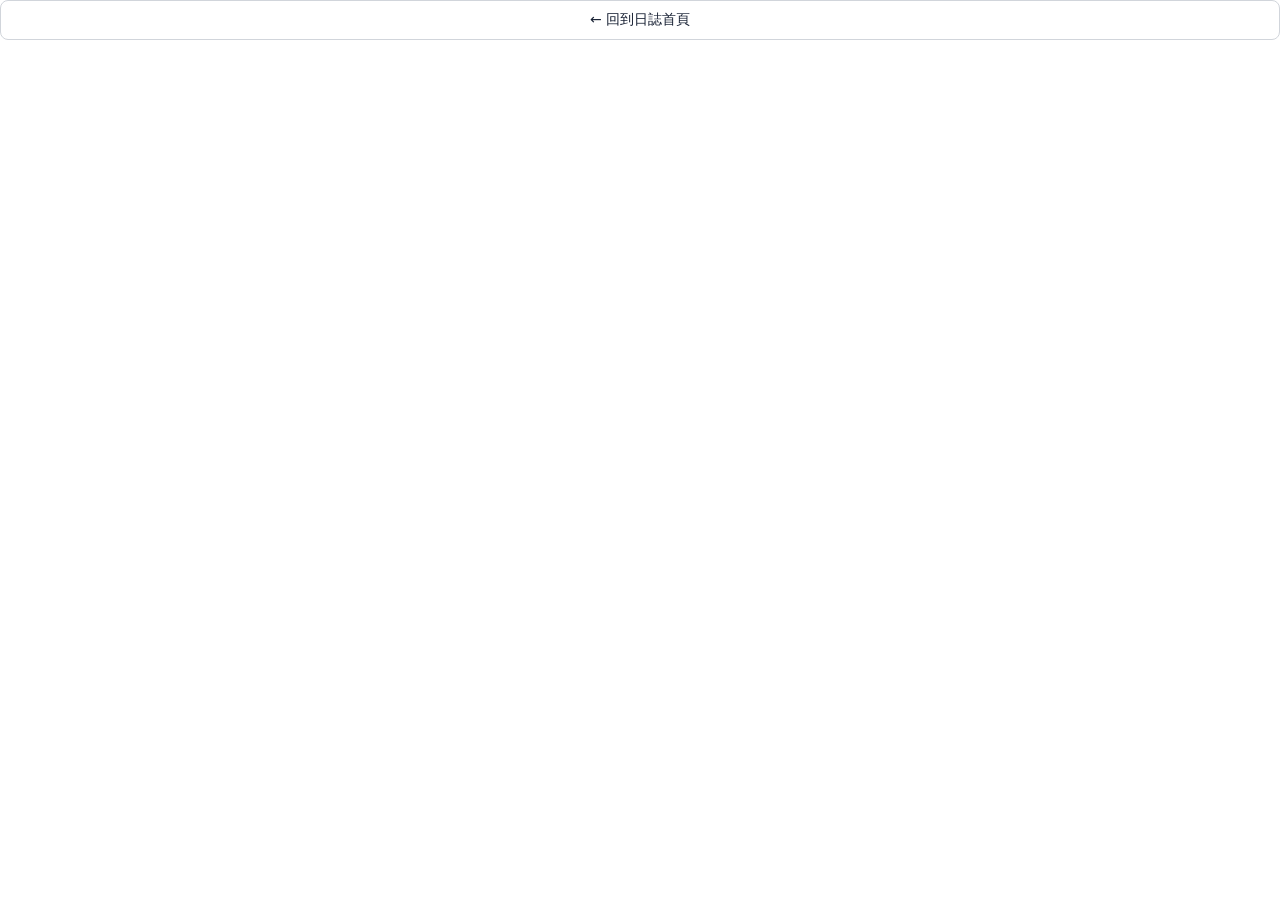
<file: frontend/auth_return/index.html>
<!doctype html><html lang="zh-Hant"><meta charset="utf-8"><meta name="viewport" content="width=device-width,initial-scale=1"><title>回到日誌首頁</title>
<style>body{margin:0;font-family:system-ui,-apple-system,sans-serif}a{display:flex;align-items:center;justify-content:center;box-sizing:border-box;min-height:40px;padding:8px 12px;border:1px solid #d1d5db;border-radius:8px;color:#172033;background:#fff;text-decoration:none;font-size:14px}a:hover{background:#f5f5f7}a:focus-visible{outline:3px solid #2563eb;outline-offset:2px}</style>
<a id="home" href="#">← 回到日誌首頁</a><script>
'use strict';
const key='vtca-session',opened=new Set(),clients=new Set();let diaryURL=null;
function containsWindow(root,source){for(let depth=0;source&&depth<8;depth++){if(root===source)return true;try{const next=source.parent;if(!next||next===source)break;source=next;}catch{return false;}}return false;}
function send(type,extra={}){parent.postMessage({isStreamlitMessage:true,type,...extra},location.origin);}
function saved(){try{return JSON.parse(sessionStorage.getItem(key)||'null');}catch{return null;}}
function publish(){const session=saved();for(const client of clients)try{client.postMessage({type:session?'nsysu:session-update':'nsysu:logout',session},diaryURL.origin);}catch{clients.delete(client);}}
document.getElementById('home').addEventListener('click',event=>{
 event.preventDefault();if(!diaryURL)return;
 const child=window.open(diaryURL.href,'_blank');if(child)opened.add(child);
});
addEventListener('message',event=>{
 if(event.source===parent&&event.origin===location.origin&&event.data?.type==='streamlit:render'){
  try{const url=new URL(event.data.args.diary_url);if(!['http:','https:'].includes(url.protocol)||url.username||url.password)throw Error();url.searchParams.set('auth_return','1');diaryURL=url;document.getElementById('home').href=url.href;}catch{diaryURL=null;}
  return;
 }
 if(!diaryURL||event.origin!==diaryURL.origin||![...opened].some(child=>containsWindow(child,event.source)))return;
 if(event.data?.type==='nsysu:return-session-request'&&typeof event.data.nonce==='string'&&event.data.nonce.length>0&&event.data.nonce.length<=128){
  clients.add(event.source);event.source.postMessage({type:'nsysu:return-session',nonce:event.data.nonce,session:saved()},diaryURL.origin);
 }
 if(!clients.has(event.source))return;
 if(event.data?.type==='nsysu:logout'){sessionStorage.removeItem(key);publish();}
 if(event.data?.type==='nsysu:session-update'){
  const current=saved(),next=event.data.session;
  if(current&&next?.user?.id===current.user?.id&&next?.user?.app_metadata?.diary_staff===true&&typeof next.access_token==='string'&&typeof next.refresh_token==='string'){sessionStorage.setItem(key,JSON.stringify(next));publish();}
 }
});
addEventListener('storage',event=>{if(event.key===key&&event.storageArea===sessionStorage&&diaryURL)publish();});
send('streamlit:componentReady',{apiVersion:1});send('streamlit:setFrameHeight',{height:48});
</script></html>
</file>
